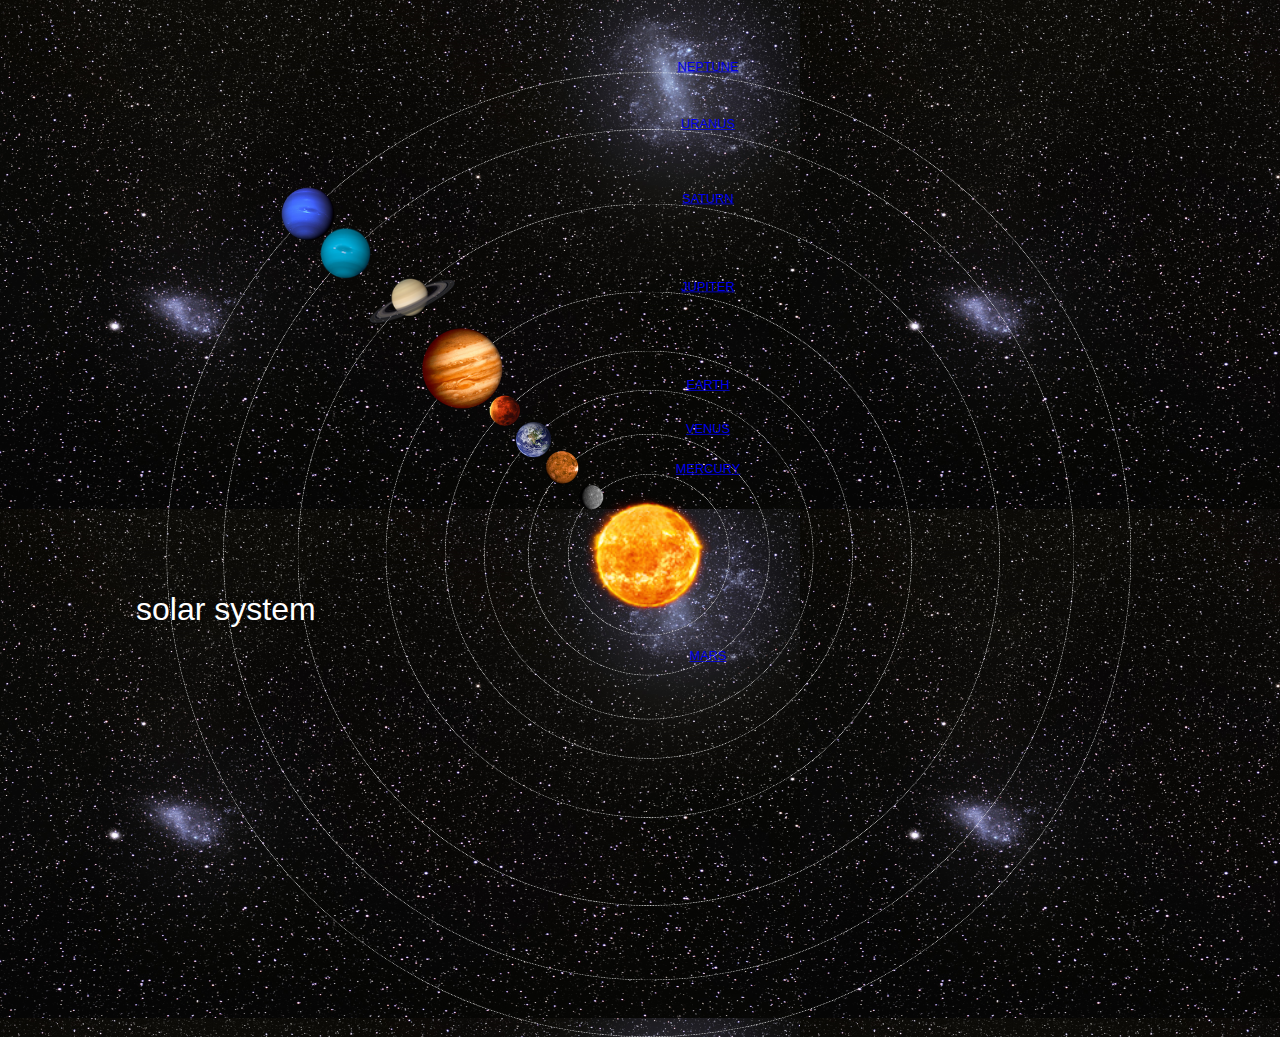
<file: index.html>
<!DOCTYPE html>
<html>
   <head>
	    <title>solar system</title>
	    <link rel="stylesheet" href="style.css" />
   </head>
<body>
     <div id="container">
     	<h1>solar system</h1>
     	<a href="sun.html"><img src="images/sun.png" id="sun"/></a>

     	<div id="neptune-orbit">
     		  <a href="#"><img src="images/neptune.png" id="neptune"></a>	
     	</div>
      <div id="neptune-label" class="label-box">
        <a href="#">NEPTUNE</a> 
      </div>


      <div id="uranus-orbit">
         <a href="#"><img src="images/uranus.png" id="uranus"/></a>
      </div>
      <div id="uranus-label" class="label-box">
         <a href="#">URANUS</a>
      </div>

      <div id="saturn-orbit">
         <a href="#"><img src="images/saturn.png" id="saturn"/></a>
      </div>
      <div id="saturn-label" class="label-box">
         <a href="#">SATURN</a>
      </div>

      <div id="jupiter-orbit">
         <a href="#"><img src="images/jupiter.png" id="jupiter"/></a>
      </div>
      <div id="jupiter-label" class="label-box">
         <a href="#">JUPITER</a>
      </div>

       <div id="mars-orbit">
         <a href="#"><img src="images/mars.png" id="mars"/></a>
      </div>
      <div id="mars-orbit-label" class="label-box">
         <a href="#">MARS</a>
      </div>

       <div id="earth-orbit">
         <a href="#"><img src="images/earth.png" id="earth"/></a>
      </div>
      <div id="earth-label" class="label-box">
         <a href="#">EARTH</a>
      </div>

       <div id="venus-orbit">
         <a href="#"><img src="images/venus.png" id="venus"/></a>
      </div>
      <div id="venus-label" class="label-box">
         <a href="#">VENUS</a>
      </div>

       <div id="mercury-orbit">
         <a href="#"><img src="images/mercury.png" id="mercury"/></a>
      </div>
      <div id="mercury-label" class="label-box">
         <a href="#">MERCURY</a>
      </div>


     </div>
</body>
</html>
</file>
<file: style.css>
body{
	width: 100%;
	height: 100%;
	background: url('images/space.png');
	overflow: hidden;
}

h1{
	font-family: sans-serif;
	font-weight: 100;
	font-size: 40px;
	text-shadow: 0 0 10px #000000;
	color: white;
}

/*========================== sun ===========================*/                 
 
 #sun{
	position: absolute;
	z-index: 1000;
	width: 160px;
	bottom: 10px;
	left: 50%;
	margin-left: -80px;
 }

/*========================= neptune ============================*/

#neptune{
	width: 66px;
	height: 66px;
	margin: 143px;
	z-index: 1000;
	animation: spin-right 8s linear infinite;
	-webkit-animation: spin-right 8s linear infinite;
}

#neptune-orbit{
	position: absolute;
	width: 1204px;
	height: 1204px;
	bottom: -512px;
	left: 50%;
	margin-left: -602px;
	border: 1px dotted white;
	border-radius: 50%;
	animation: spin-left 14s linear infinite;
	-webkit-animation: spin-left 14s linear infinite;
}

#neptune-label{
	bottom: 692px;
}

/*========================= uranus ============================*/

#uranus{
	width: 66px;
	height: 66px;
	margin: 120px;
	z-index: 1000;
	animation: spin-right 8s linear infinite;
	-webkit-animation: spin-right 8s linear infinite;
}

#uranus-orbit{
	position: absolute;
	width: 1062px;
	height: 1062px;
	bottom: -441px;
	left: 50%;
	margin-left: -531px;
	border: 1px dotted white;
	border-radius: 50%;
	animation: spin-left 15s linear infinite;
	-webkit-animation: spin-left 15s linear infinite;
}

#uranus-label{
	bottom: 620px;
}

/*========================= saturn ============================*/

#saturn{
	width: 110px;
	margin: 85px;
	z-index: 1000;
	animation: spin-right 13s linear infinite;
	-webkit-animation: spin-right 13s linear infinite;
}

#saturn-orbit{
	position: absolute;
	width: 876px;
	height: 876px;
	bottom: -348px;
	left: 50%;
	margin-left: -438px;
	border: 1px dotted white;
	border-radius: 50%;
	animation: spin-left 13s linear infinite;
	-webkit-animation: spin-left 13s linear infinite;
}

#saturn-label{
	bottom: 527px;
}

/*========================= jupiter ============================*/

#jupiter{
	width: 100px;
	height: 100px;
	margin: 45px;
	z-index: 1000;
	animation: spin-right 10s linear infinite;
	-webkit-animation: spin-right 10s linear infinite;
}

#jupiter-orbit{
	position: absolute;
	width: 656px;
	height: 656px;
	bottom: -238px;
	left: 50%;
	margin-left: -328px;
	border: 1px dotted white;
	border-radius: 50%;
	animation: spin-left 10s linear infinite;
	-webkit-animation: spin-left 10s linear infinite;
}

#jupiter-label{
	bottom: 417px;
}

/*========================= mars ============================*/

#mars{
	width: 38px;
	height: 38px;
	margin: 55px;
	z-index: 1000;
	animation: spin-right 3s linear infinite;
	-webkit-animation: spin-right 3s linear infinite;
}

#mars-orbit{
	position: absolute;
	width: 508px;
	height: 508px;
	bottom: -164px;
	left: 50%;
	margin-left: -254px;
	border: 1px dotted white;
	border-radius: 50%;
	animation: spin-left 4s linear infinite;
	-webkit-animation: spin-left 4s linear infinite;
}

#mars-label{
	bottom: 343px;
}

/*========================= earth============================*/

#earth{
	width: 50px;
	height: 50px;
	margin: 36px;
	z-index: 1000;
	animation: spin-right 3s linear infinite;
	-webkit-animation: spin-right 3s linear infinite;
}

#earth-orbit{
	position: absolute;
	width: 410px;
	height: 410px;
	bottom: -115px;
	left: 50%;
	margin-left: -205px;
	border: 1px dotted white;
	border-radius: 50%;
	animation: spin-left 5s linear infinite;
	-webkit-animation: spin-left 5s linear infinite;
}

#earth-label{
	bottom: 294px;
}

/*========================= venus ============================*/

#venus{
	width: 50px;
	height: 50px;
	margin: 16px;
	z-index: 1000;
}

#venus-orbit{
	position: absolute;
	width: 300px;
	height: 300px;
	bottom: -60px;
	left: 50%;
	margin-left: -150px;
	border: 1px dotted white;
	border-radius: 50%;
	animation: spin-left 4s linear infinite;
	-webkit-animation: spin-left 4s linear infinite;
}

#venus-label{
	bottom: 239px;
}

/*========================= mercury ============================*/

#mercury{
	width: 40px;
	height: 40px;
	margin: 8px;
	z-index: 1000;
}

#mercury-orbit{
	position: absolute;
	z-index: 1;
	width: 200px;
	height: 200px;
	bottom: -10px;
	left: 50%;
	margin-left: -100px;
	border: 1px dotted white;
	border-radius: 50%;
	animation: spin-left 2s linear infinite;
	-webkit-animation: spin-left 2s linear infinite;
}

#mercury-label{
	bottom: 189px;
}



/*========================= please remove ============================*/

#container{
	transform: scale(0.8, 0.8) translate(0, 700px);
}

/*========================= label-box ============================*/

.label-box{
	position: absolute;
	width: 150px;
	left: 50%;
	margin-left: -75px;
	text-align: center;
	color: white;
	font-weight: 100;
	font-family: sans-serif;
}

.label-box{
	text-decoration: none;
	padding: 0;
	margin: 0;
}

.label-box a:visited{
	color: white;
}

/*========================= animation ============================*/

@keyframes spin-left{
	100%{
		transform: rotate(-360deg);
		-webkit-transform: rotate(-360deg);
	}
}

@keyframes spin-right{
	100%{
		transform: rotate(360deg);
		-webkit-transform: rotate(360deg);
	}
}
</file>
